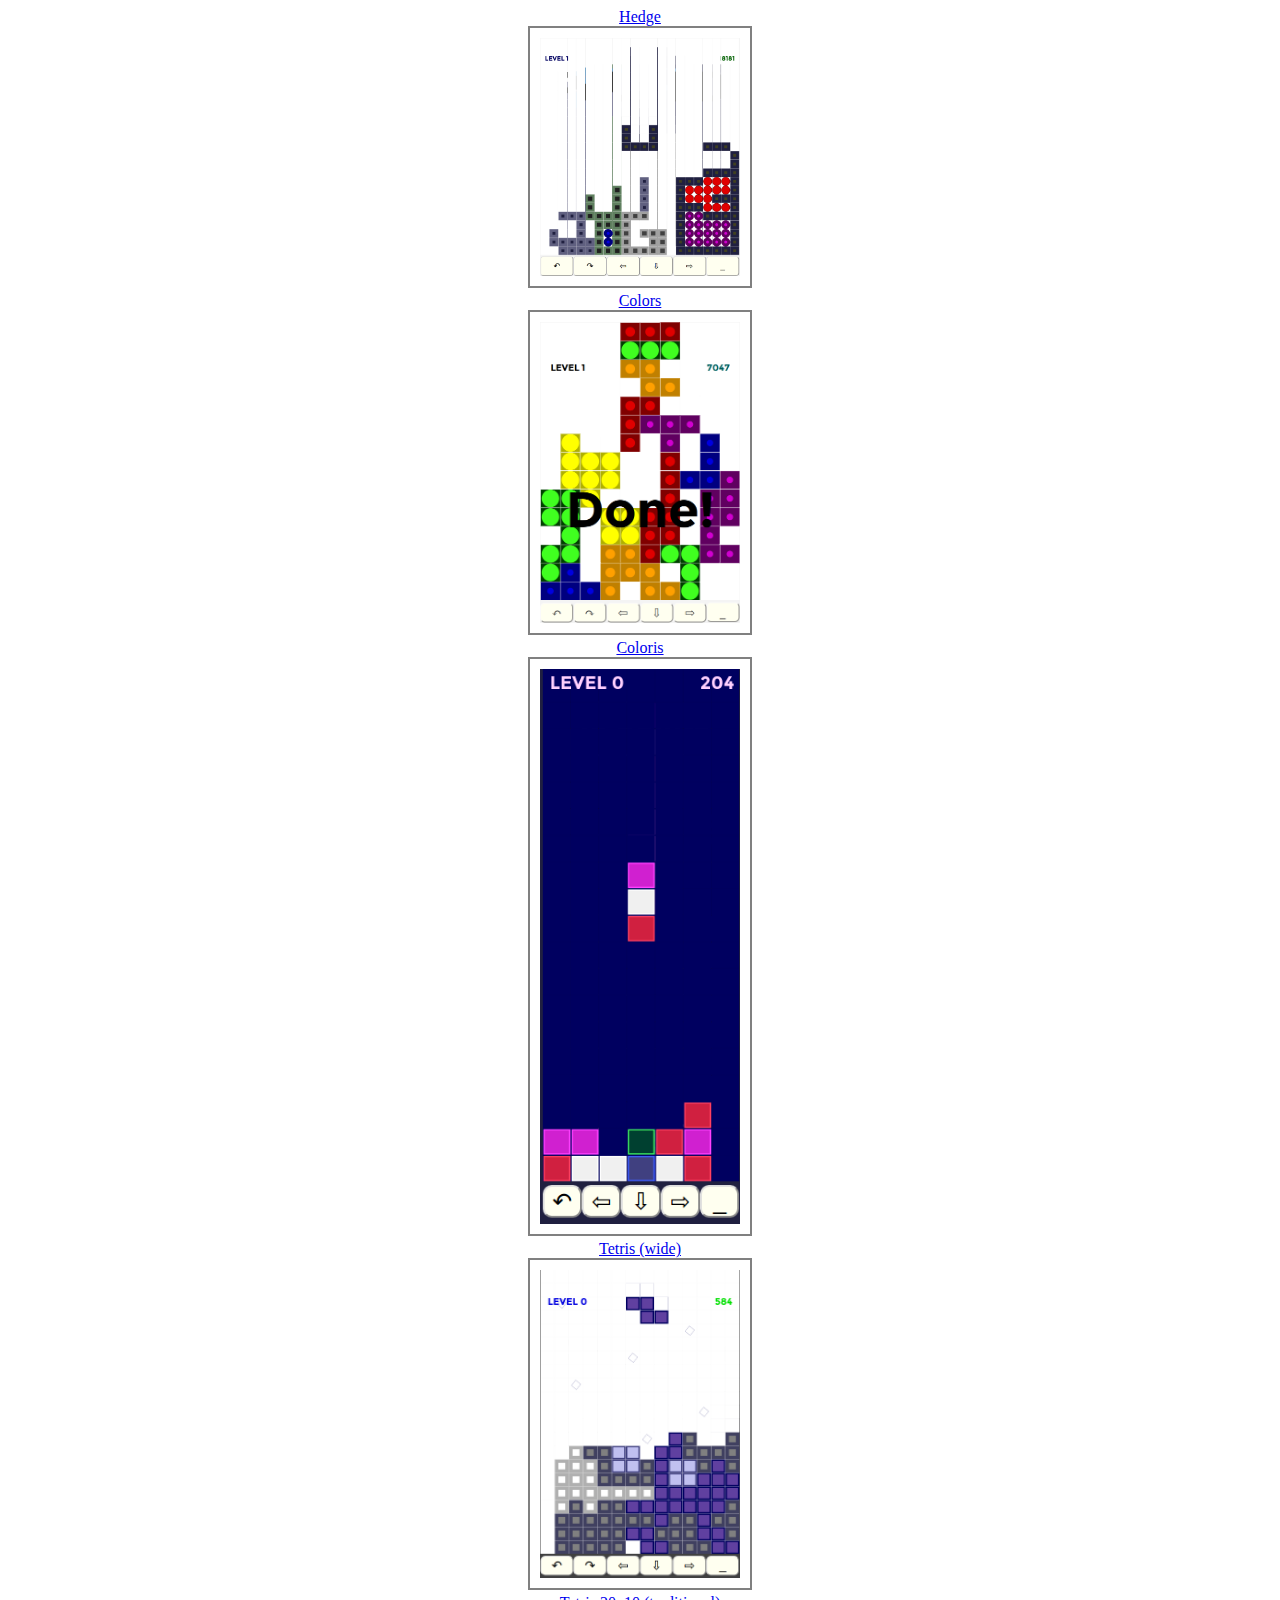
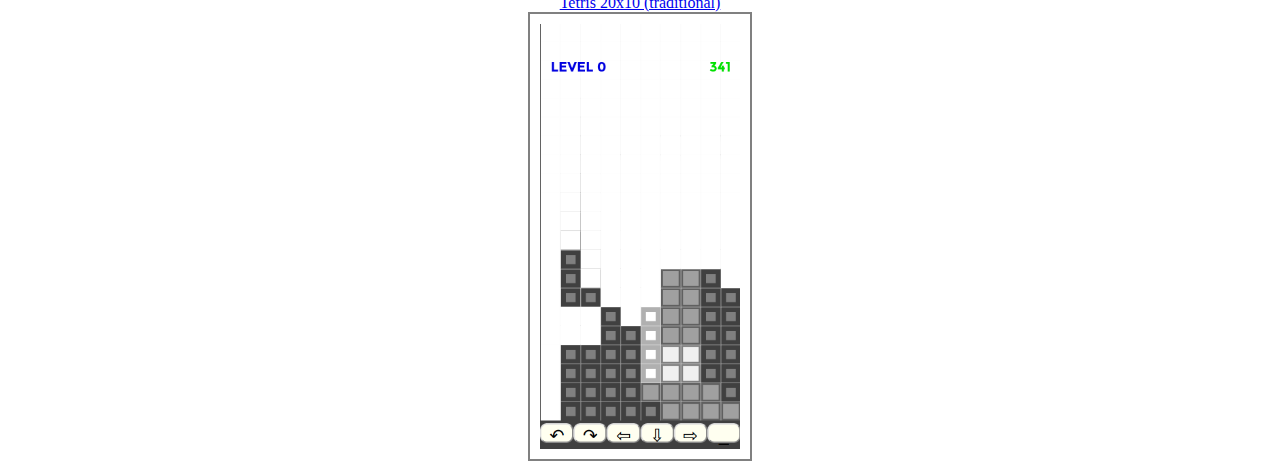
<file: index.html>
<!DOCTYPE html>
<html lang="fi">
<meta charset="UTF-8">
<meta content='width=device-width, initial-scale=1.0, maximum-scale=1.0, user-scalable=0' name='viewport' />

<script src="lib/d3.js"></script>
<script src="lib/lodash.js"></script>
<script src="lib/arr2.js"></script>
<script src="lib/canvas-draw.js"></script>
<link href='https://fonts.googleapis.com/css?family=Montserrat:700' rel='stylesheet' type='text/css'>

<style>
.picture-link-container {
  text-align: center;
}
.picture-link-container img {
  width: 200px;
  padding: 10px;
  border: 2px solid grey;
}
</style>

<div class="picture-link-container">
  <div><a href="hedge.html">Hedge</a><br/>
    <a href="hedge.html"><img src="demo/hedge-screenshot.png"/></a>
  </div>
  <div><a href="colors.html">Colors</a><br/>
    <a href="colors.html"><img src="demo/colors-screenshot.png"/></a>
  </div>
  <div><a href="coloris.html">Coloris</a><br/>
    <a href="coloris.html"><img src="demo/coloris-screenshot.png"/></a>
  </div>
  <div><a href="tetris.html">Tetris (wide)</a><br/>
    <a href="tetris.html"><img src="demo/tetris-screenshot.png"/></a>
  </div>
  <div><a href="tetris10.html">Tetris 20x10 (traditional)</a><br/>
    <a href="tetris10.html"><img src="demo/tetris10-screenshot.png"/></a>
  </div>

</div>
</html>
</file>
